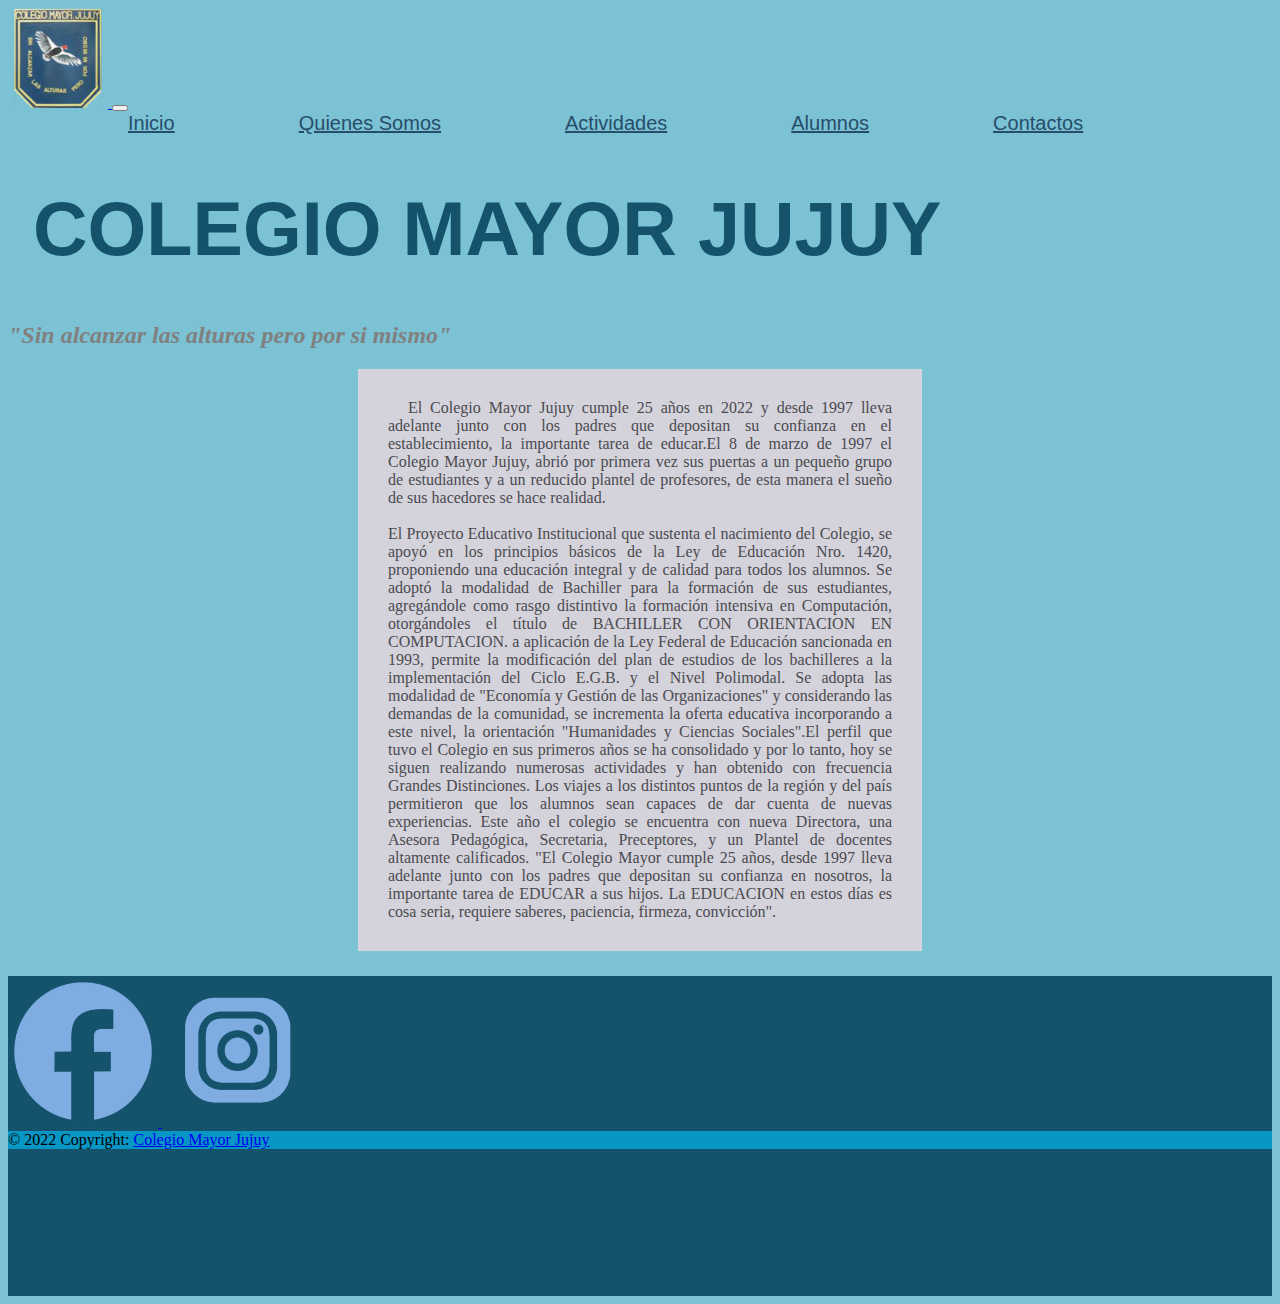
<file: index.html>
<!DOCTYPE html>
<html lang="es">
<head>
    <meta charset="UTF-8">
    <meta http-equiv="X-UA-Compatible" content="IE=edge">
    <meta name="viewport" content="width=device-width, initial-scale=1.0">
    <link href="https://cdn.jsdelivr.net/npm/bootstrap@5.1.3/dist/css/bootstrap.min.css" rel="stylesheet" integrity="sha384-1BmE4kWBq78iYhFldvKuhfTAU6auU8tT94WrHftjDbrCEXSU1oBoqyl2QvZ6jIW3" crossorigin="anonymous">
    <link rel="stylesheet" href="./style.css">
    <title>Colegio Mayor Jujuy</title>
</head>
<body>

    <header class="header">
        <nav class="navbar navbar-expand-lg navbar-light">
            <div class="container-fluid">
              <a class="navbar-brand" href="/">
                  <img src="./Imagenes/logo.png" alt="Logo Mayor Jujuy" class="logo">
                </a>
              <button class="navbar-toggler" type="button" data-bs-toggle="collapse" data-bs-target="#navbarNavAltMarkup" aria-controls="navbarNavAltMarkup" aria-expanded="false" aria-label="Toggle navigation">
                <span class="navbar-toggler-icon"></span>
              </button>
              <div class="collapse navbar-collapse" id="navbarNavAltMarkup">
                <div class="navbar-nav">
                  <a class="nav-link active" aria-current="page" href="#">Inicio</a>
                  <a class="nav-link" href="./HTML/QuienesSomos.html">Quienes Somos</a>
                  <a class="nav-link" href="./HTML/Actividades.html">Actividades</a>
                  <a class="nav-link" href="./HTML/Alumnos.html">Alumnos</a>
                  <a class="nav-link" href="./HTML/Contactos.html">Contactos</a>
                </div>
              </div>
            </div>
          </nav>
    </header>


    <main>
    <h1 class="text-center my-5">COLEGIO MAYOR JUJUY</h1>

    <h2 class="text-center ">
        <i>
        "Sin alcanzar las alturas pero por si mismo"
        </i>
    </h2>

    <p class="parrafoindex">
      

      
        El Colegio Mayor Jujuy cumple 25 años en 2022 y desde 1997 lleva adelante junto con los padres que depositan su confianza en el establecimiento, la importante tarea de educar.El 8 de marzo de 1997 el Colegio Mayor Jujuy, abrió por primera vez sus puertas a un pequeño grupo de estudiantes y a un reducido plantel de profesores, de esta manera el sueño de sus hacedores se hace realidad.

        <br><br>El Proyecto Educativo Institucional que sustenta el nacimiento del Colegio, se apoyó en los principios básicos de la Ley de Educación Nro. 1420, proponiendo una educación integral y de calidad para todos los alumnos.
        Se adoptó la modalidad de Bachiller para la formación de sus estudiantes, agregándole como rasgo distintivo la formación intensiva en Computación, otorgándoles el título de BACHILLER CON ORIENTACION EN COMPUTACION.
        a aplicación de la Ley Federal de Educación sancionada en 1993, permite la modificación del plan de estudios de los bachilleres a la implementación del Ciclo E.G.B. y el Nivel Polimodal.
        Se adopta las modalidad de "Economía y Gestión de las Organizaciones" y considerando las demandas de la comunidad, se incrementa la oferta educativa incorporando a este nivel, la orientación "Humanidades y Ciencias Sociales".El perfil que tuvo el Colegio en sus primeros años se ha consolidado y por lo tanto, hoy se siguen realizando numerosas actividades y han obtenido con frecuencia Grandes Distinciones.
        Los viajes a los distintos puntos de la región y del país permitieron que los alumnos sean capaces de dar cuenta de nuevas experiencias.
        Este año el colegio se encuentra con nueva Directora, una Asesora Pedagógica, Secretaria, Preceptores, y un Plantel de docentes altamente calificados.
        "El Colegio Mayor cumple 25 años, desde 1997 lleva adelante junto con los padres que depositan su confianza en nosotros, la importante tarea de EDUCAR a sus hijos. La EDUCACION en estos días es cosa seria, requiere saberes, paciencia, firmeza, convicción".
    </p>

    




    </main>

      

    <footer class=" p-3 text-center text-white" style="background-color: #15536d;">
       
        <div class="container p-4 ">
          
          <section class="mb-4">
            <!-- Facebook -->
            <a class="btn btn-outline-light " href="https://www.facebook.com/Colegio-Mayor-Jujuy-110790227190787" target="_black" role="button"
              >
              <img src="./Imagenes/logofacepngceleste.png" alt="Facebook ">
                
            </a>
      
         <!-- Instagram -->
            <a class="btn btn-outline-light btn-floating m-1" href="https://www.instagram.com/colegiomayorjujuy/" role="button" target="_black">
              <img src="./Imagenes/instagram iconoceleste.png" alt="Instagram Colegio Mayor Jujuy">
        </a>
      
          </section>
         
        </div>
        <div class="text-center text-dark p-4" style="background-color: rgba(0, 195, 255, 0.6);" >
            © 2022 Copyright:
            <a class="text-dark" href="http://www.colegiomayor.com.ar">Colegio Mayor Jujuy</a>
        </div>
    

      </footer>
     


      <script src="https://cdn.jsdelivr.net/npm/bootstrap@5.1.3/dist/js/bootstrap.bundle.min.js" integrity="sha384-ka7Sk0Gln4gmtz2MlQnikT1wXgYsOg+OMhuP+IlRH9sENBO0LRn5q+8nbTov4+1p" crossorigin="anonymous"></script>
</body>
</html>
</file>
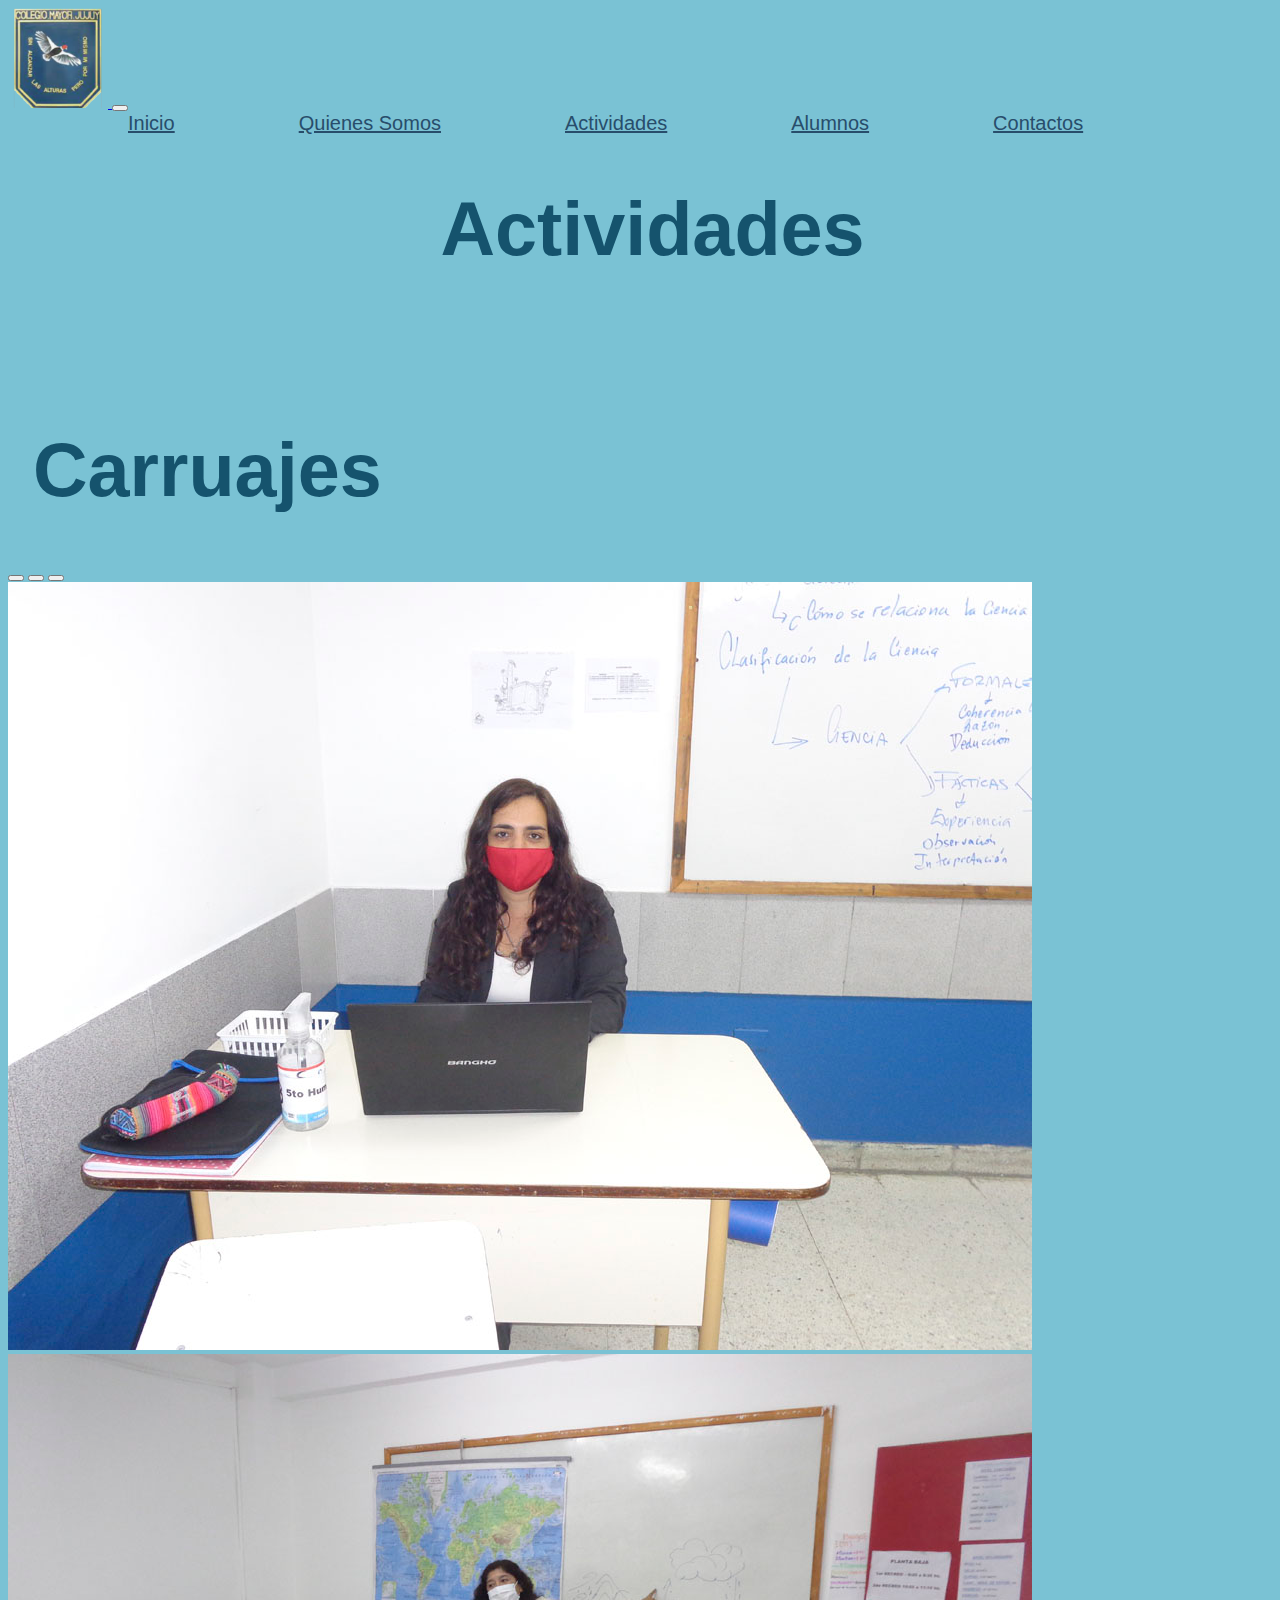
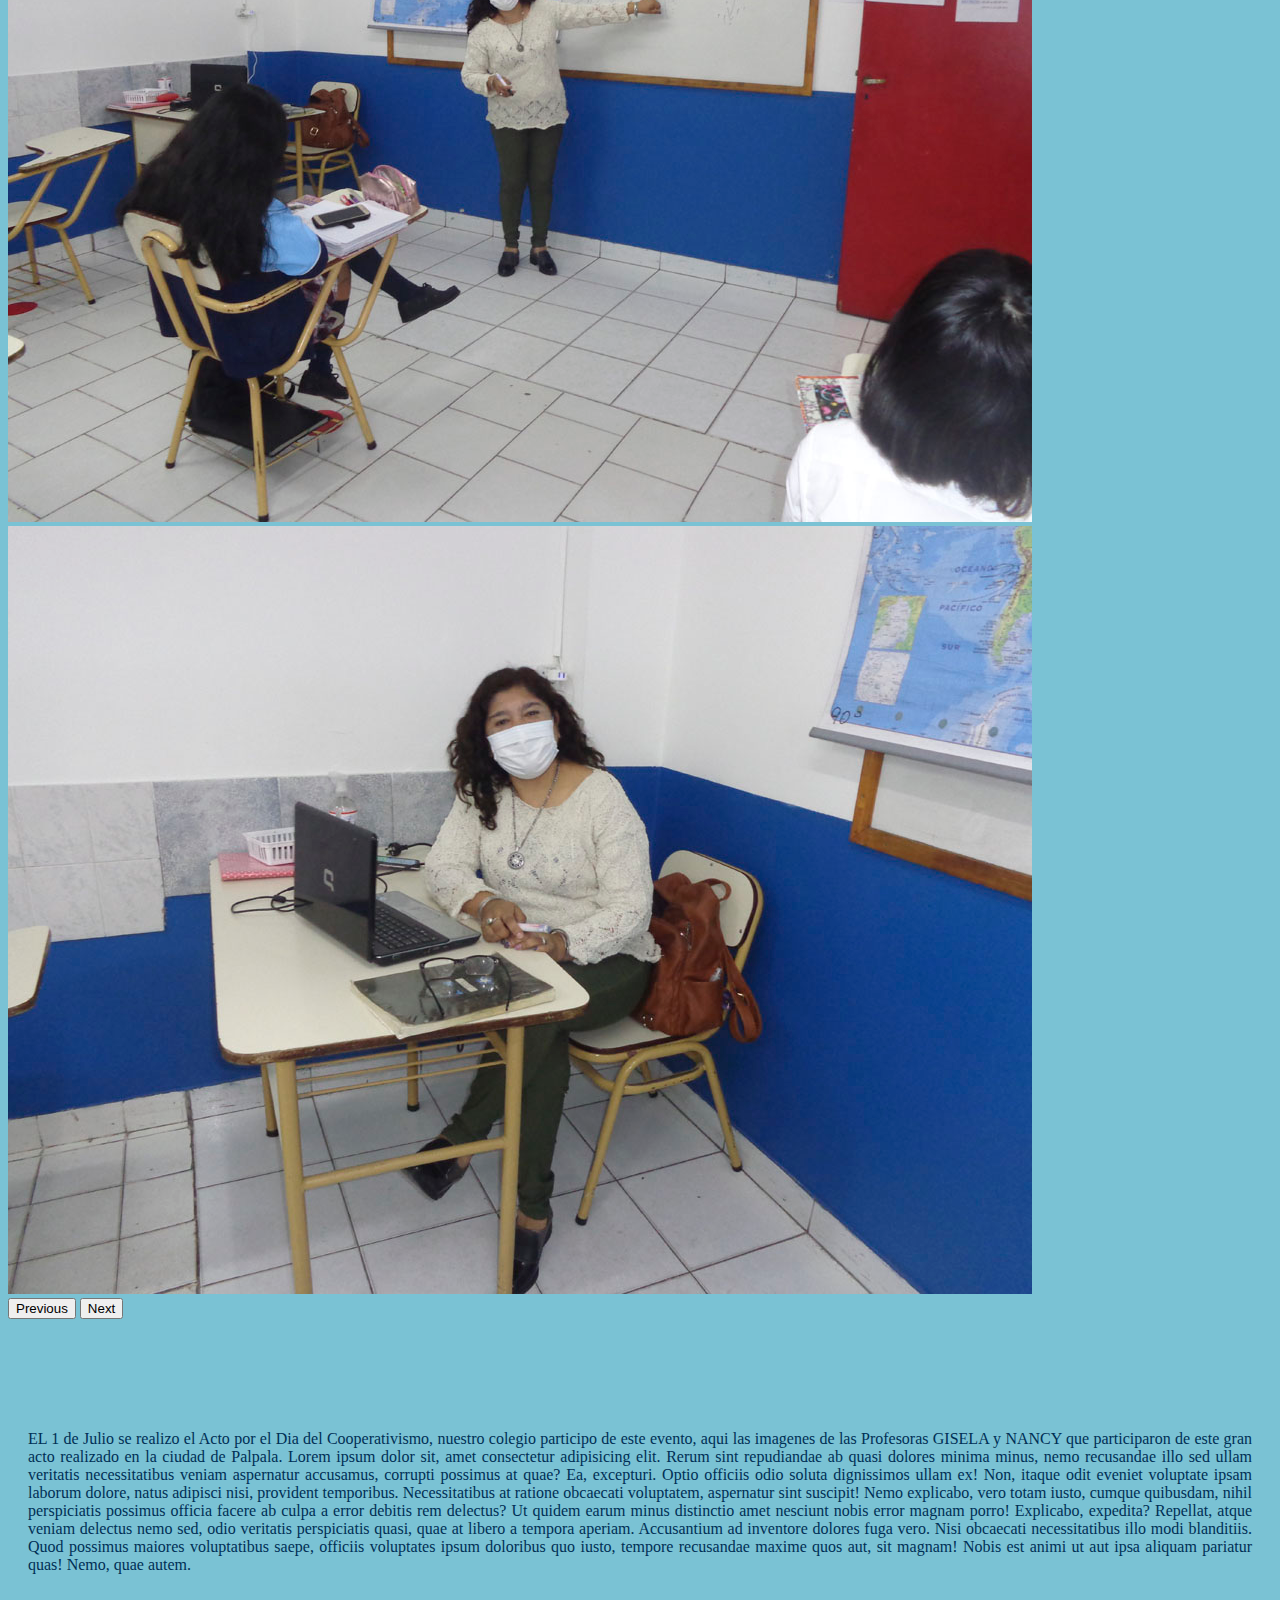
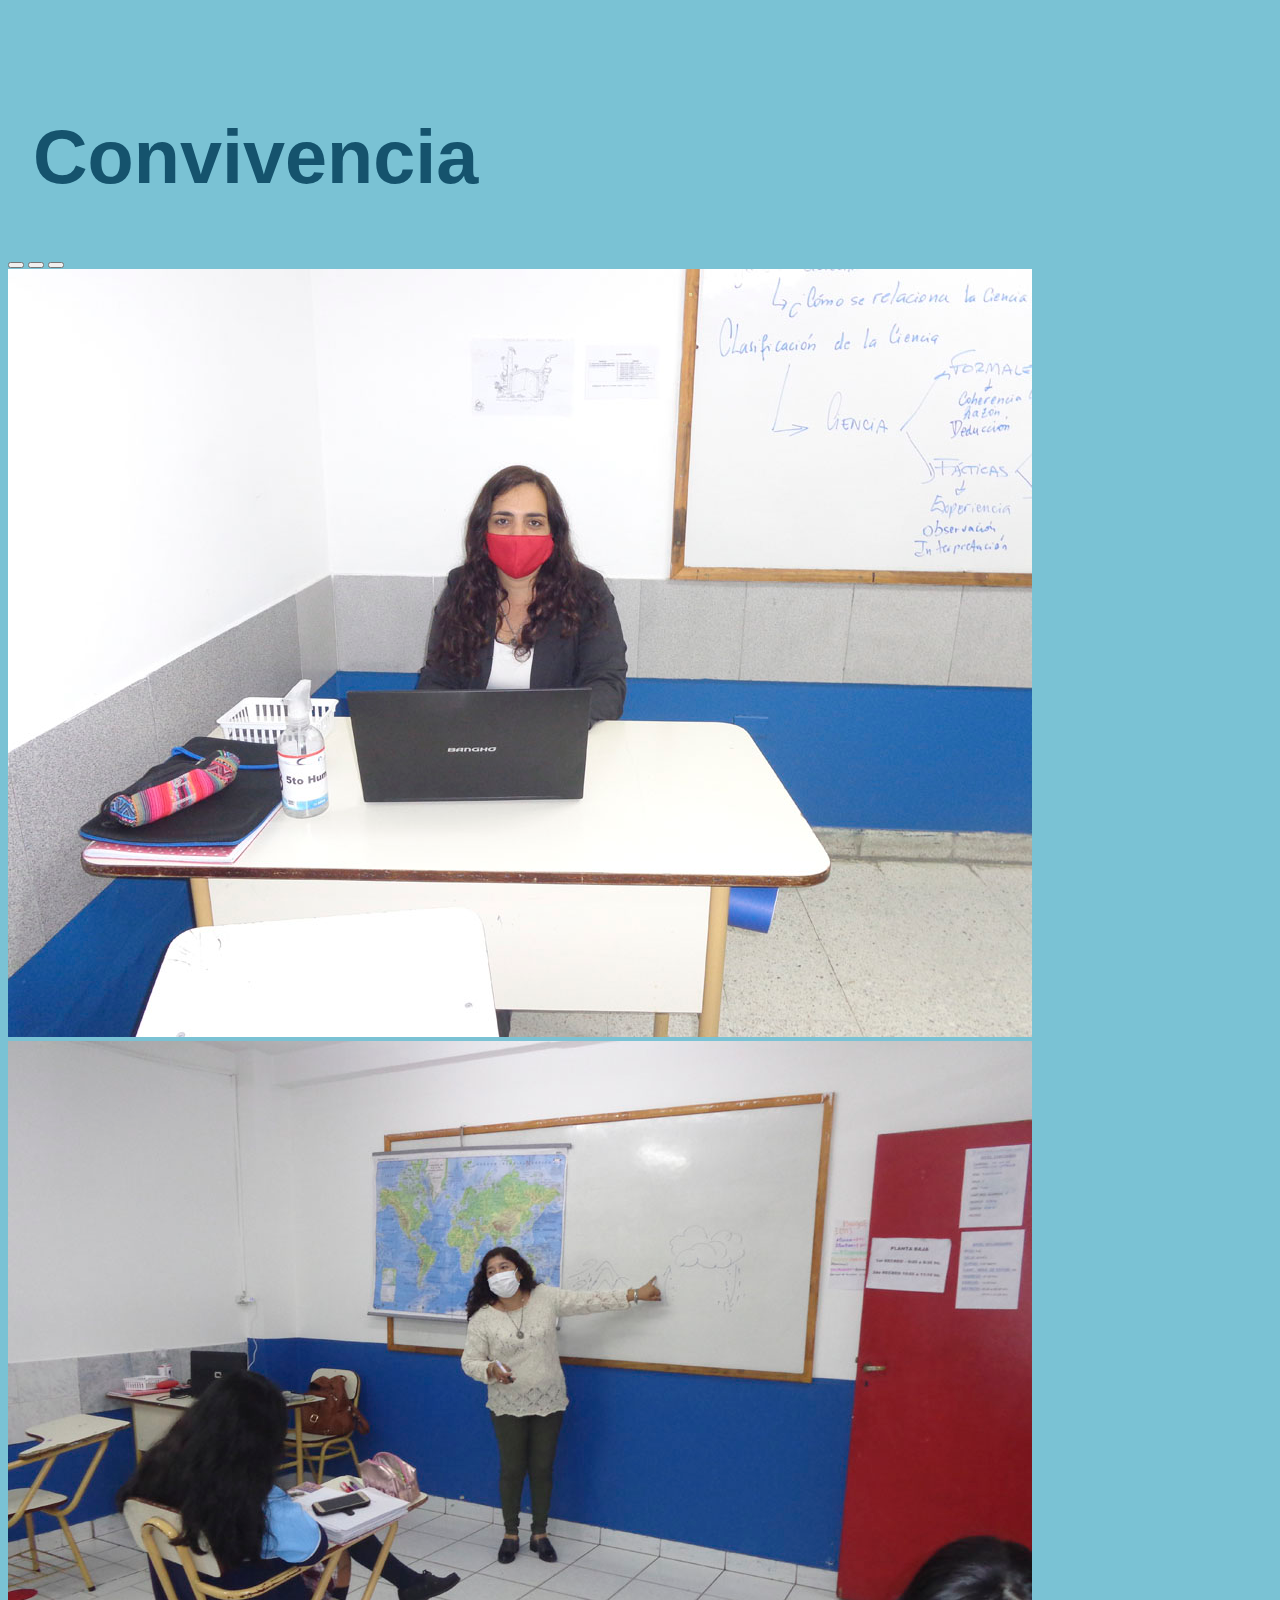
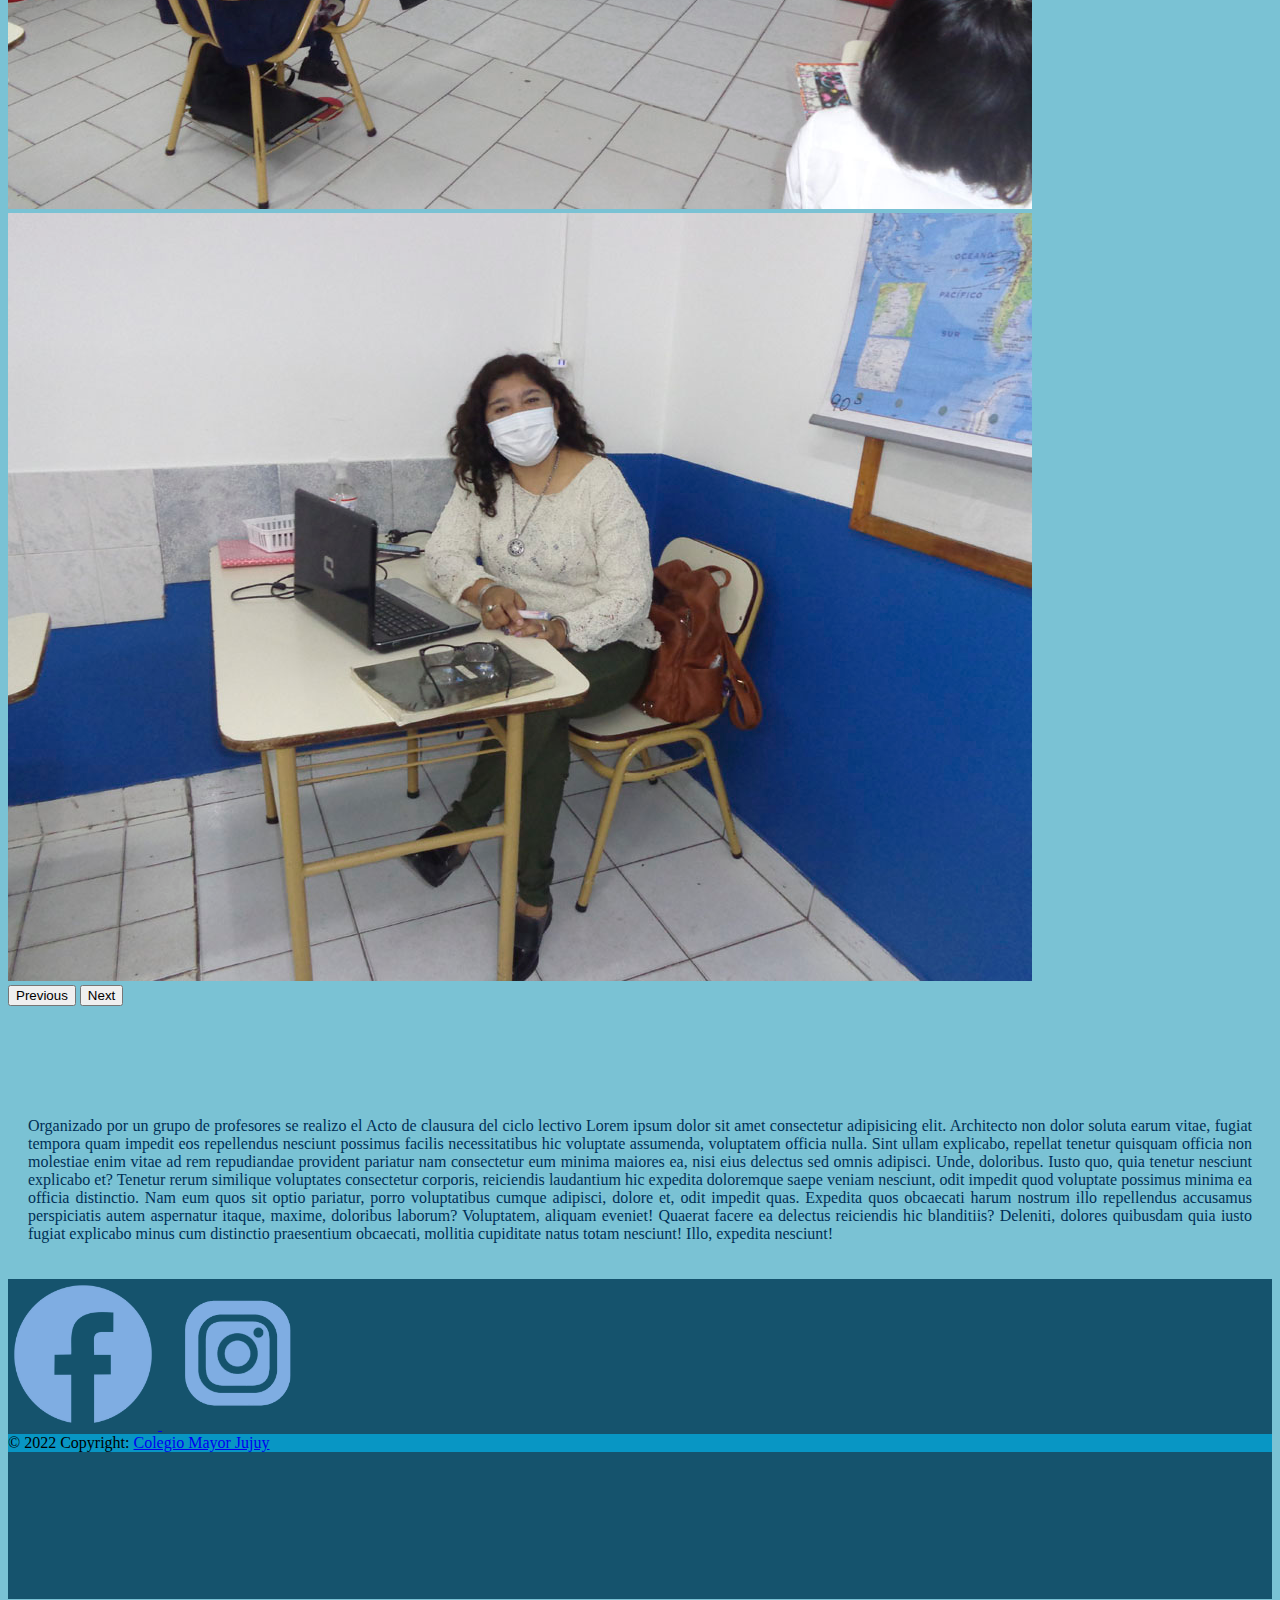
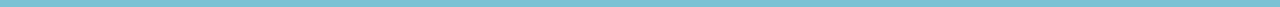
<file: HTML/Actividades.html>
<!DOCTYPE html>
<html lang="es">
<head>
    <meta charset="UTF-8">
    <meta http-equiv="X-UA-Compatible" content="IE=edge">
    <meta name="viewport" content="width=device-width, initial-scale=1.0">
    <link href="https://cdn.jsdelivr.net/npm/bootstrap@5.1.3/dist/css/bootstrap.min.css" rel="stylesheet" integrity="sha384-1BmE4kWBq78iYhFldvKuhfTAU6auU8tT94WrHftjDbrCEXSU1oBoqyl2QvZ6jIW3" crossorigin="anonymous">
    <link rel="stylesheet" href="../style.css">
    <title>Actividades</title>
</head>
<body>
    <header class="header">
        <nav class="navbar navbar-expand-lg navbar-light">
            <div class="container-fluid">
              <a class="navbar-brand" href="/">
                  <img src="../Imagenes/logo.png" alt="Logo Mayor Jujuy" class="logo">
                </a>
              <button class="navbar-toggler" type="button" data-bs-toggle="collapse" data-bs-target="#navbarNavAltMarkup" aria-controls="navbarNavAltMarkup" aria-expanded="false" aria-label="Toggle navigation">
                <span class="navbar-toggler-icon"></span>
              </button>
              <div class="collapse navbar-collapse" id="navbarNavAltMarkup">
                <div class="navbar-nav">
                  <a class="nav-link" href="../index.html">Inicio</a>
                  <a class="nav-link" href="./QuienesSomos.html">Quienes Somos</a>
                  <a class="nav-link active" aria-current="page" href="#">Actividades</a>
                  <a class="nav-link" href="./Alumnos.html">Alumnos</a>
                  <a class="nav-link" href="./Contactos.html">Contactos</a>
                </div>
              </div>
            </div>
          </nav>
    </header>


    <center>
    <h1>Actividades</h1>
  </center>
    
    
    
    <br><br><br>
    <section class="containter">
        <div class="row">
            
            
            <div class="col-lg-3 col-md-6 col-sm-12">
                <h1>Carruajes</h1>
                <div id="carouselExampleCaptions" class="carousel slide" data-bs-ride="carousel">
                    <div class="carousel-indicators">
                      <button type="button" data-bs-target="#carouselExampleCaptions" data-bs-slide-to="0" class="active" aria-current="true" aria-label="Slide 1"></button>
                      <button type="button" data-bs-target="#carouselExampleCaptions" data-bs-slide-to="1" aria-label="Slide 2"></button>
                      <button type="button" data-bs-target="#carouselExampleCaptions" data-bs-slide-to="2" aria-label="Slide 3"></button>
                    </div>
                    <div class="carousel-inner">
                      <div class="carousel-item active">
                        <img src="../Imagenes/carrusel/2021_01.jpg" class="d-block w-100" alt="fotosmayorjujuy">
                        <div class="carousel-caption d-none d-md-block">
                         
                        </div>
                      </div>
                      <div class="carousel-item">
                        <img src="../Imagenes/carrusel/2021_06.jpg" class="d-block w-100" alt="fotosmayorjujuy">
                        <div class="carousel-caption d-none d-md-block">
                          
                        </div>
                      </div>
                      <div class="carousel-item">
                        <img src="../Imagenes/carrusel/2021_07.jpg" class="d-block w-100" alt="fotosmayorjujuy">
                        <div class="carousel-caption d-none d-md-block">
                         
                        </div>
                      </div>
                    </div>
                    <button class="carousel-control-prev" type="button" data-bs-target="#carouselExampleCaptions" data-bs-slide="prev">
                      <span class="carousel-control-prev-icon" aria-hidden="true"></span>
                      <span class="visually-hidden">Previous</span>
                    </button>
                    <button class="carousel-control-next" type="button" data-bs-target="#carouselExampleCaptions" data-bs-slide="next">
                      <span class="carousel-control-next-icon" aria-hidden="true"></span>
                      <span class="visually-hidden">Next</span>
                    </button>
                  </div>
                

            </div>

            <div class="col-lg-9 col-md-6 col-sm-12">
                <p class="carrucel">
                    EL 1 de Julio se realizo el Acto por el Dia del Cooperativismo, nuestro colegio participo de este evento, aqui las imagenes de las Profesoras GISELA y NANCY que participaron de este gran acto realizado en la ciudad de Palpala.
                    Lorem ipsum dolor sit, amet consectetur adipisicing elit. Rerum sint repudiandae ab quasi dolores minima minus, nemo recusandae illo sed ullam veritatis necessitatibus veniam aspernatur accusamus, corrupti possimus at quae? Ea, excepturi. Optio officiis odio soluta dignissimos ullam ex! Non, itaque odit eveniet voluptate ipsam laborum dolore, natus adipisci nisi, provident temporibus. Necessitatibus at ratione obcaecati voluptatem, aspernatur sint suscipit! Nemo explicabo, vero totam iusto, cumque quibusdam, nihil perspiciatis possimus officia facere ab culpa a error debitis rem delectus? Ut quidem earum minus distinctio amet nesciunt nobis error magnam porro! Explicabo, expedita? Repellat, atque veniam delectus nemo sed, odio veritatis perspiciatis quasi, quae at libero a tempora aperiam. Accusantium ad inventore dolores fuga vero. Nisi obcaecati necessitatibus illo modi blanditiis. Quod possimus maiores voluptatibus saepe, officiis voluptates ipsum doloribus quo iusto, tempore recusandae maxime quos aut, sit magnam! Nobis est animi ut aut ipsa aliquam pariatur quas! Nemo, quae autem.   
                </p>
           
            </div>
        </div>
    </section>

<br>
<br><br>
    <section class="containter">
        <div class="row">
            
            
            <div class="col-lg-3 col-md-6 col-sm-12">
               
                 <h1>Convivencia</h1>
              
                <div id="carouselExampleCaptions" class="carousel slide" data-bs-ride="carousel">
                    <div class="carousel-indicators">
                      <button type="button" data-bs-target="#carouselExampleCaptions" data-bs-slide-to="0" class="active" aria-current="true" aria-label="Slide 1"></button>
                      <button type="button" data-bs-target="#carouselExampleCaptions" data-bs-slide-to="1" aria-label="Slide 2"></button>
                      <button type="button" data-bs-target="#carouselExampleCaptions" data-bs-slide-to="2" aria-label="Slide 3"></button>
                    </div>
                    <div class="carousel-inner">
                      <div class="carousel-item active">
                        <img src="../Imagenes/carrusel/2021_01.jpg" class="d-block w-100" alt="fotosmayorjujuy">
                        <div class="carousel-caption d-none d-md-block">
                         
                        </div>
                      </div>
                      <div class="carousel-item">
                        <img src="../Imagenes/carrusel/2021_06.jpg" class="d-block w-100" alt="fotosmayorjujuy">
                        <div class="carousel-caption d-none d-md-block">
                          
                        </div>
                      </div>
                      <div class="carousel-item">
                        <img src="../Imagenes/carrusel/2021_07.jpg" class="d-block w-100" alt="fotosmayorjujuy">
                        <div class="carousel-caption d-none d-md-block">
                         
                        </div>
                      </div>
                    </div>
                    <button class="carousel-control-prev" type="button" data-bs-target="#carouselExampleCaptions" data-bs-slide="prev">
                      <span class="carousel-control-prev-icon" aria-hidden="true"></span>
                      <span class="visually-hidden">Previous</span>
                    </button>
                    <button class="carousel-control-next" type="button" data-bs-target="#carouselExampleCaptions" data-bs-slide="next">
                      <span class="carousel-control-next-icon" aria-hidden="true"></span>
                      <span class="visually-hidden">Next</span>
                    </button>
                  </div>
                

            </div>

            <div class="col-lg-9 col-md-6 col-sm-12">
                <p class="carrucel">
                    Organizado por un grupo de profesores se realizo el Acto de clausura del ciclo lectivo
    Lorem ipsum dolor sit amet consectetur adipisicing elit. Architecto non dolor soluta earum vitae, fugiat tempora quam impedit eos repellendus nesciunt possimus facilis necessitatibus hic voluptate assumenda, voluptatem officia nulla. Sint ullam explicabo, repellat tenetur quisquam officia non molestiae enim vitae ad rem repudiandae provident pariatur nam consectetur eum minima maiores ea, nisi eius delectus sed omnis adipisci. Unde, doloribus. Iusto quo, quia tenetur nesciunt explicabo et? Tenetur rerum similique voluptates consectetur corporis, reiciendis laudantium hic expedita doloremque saepe veniam nesciunt, odit impedit quod voluptate possimus minima ea officia distinctio. Nam eum quos sit optio pariatur, porro voluptatibus cumque adipisci, dolore et, odit impedit quas. Expedita quos obcaecati harum nostrum illo repellendus accusamus perspiciatis autem aspernatur itaque, maxime, doloribus laborum? Voluptatem, aliquam eveniet! Quaerat facere ea delectus reiciendis hic blanditiis? Deleniti, dolores quibusdam quia iusto fugiat explicabo minus cum distinctio praesentium obcaecati, mollitia cupiditate natus totam nesciunt! Illo, expedita nesciunt!
                </p>
           
            </div>
        </div>
    </section>








    


    <footer class=" p-3 text-center text-white" style="background-color: #15536d;">
       
      <div class="container p-4 ">
        
        <section class="mb-4">
          <!-- Facebook -->
          <a class="btn btn-outline-light " href="https://www.facebook.com/Colegio-Mayor-Jujuy-110790227190787" target="_black" role="button"
            >
            <img src="../Imagenes/logofacepngceleste.png" alt="Facebook ">
              
          </a>
    
       <!-- Instagram -->
          <a class="btn btn-outline-light btn-floating m-1" href="https://www.instagram.com/colegiomayorjujuy/" role="button" target="_black">
            <img src="../Imagenes/instagram iconoceleste.png" alt="Instagram Colegio Mayor Jujuy">
      </a>
    
        </section>
       
      </div>
      <div class="text-center text-dark p-4" style="background-color: rgba(0, 195, 255, 0.6);">
          © 2022 Copyright:
          <a class="text-dark" href="http://www.colegiomayor.com.ar">Colegio Mayor Jujuy</a>
      </div>
  

    </footer>
   


    <script src="https://cdn.jsdelivr.net/npm/bootstrap@5.1.3/dist/js/bootstrap.bundle.min.js" integrity="sha384-ka7Sk0Gln4gmtz2MlQnikT1wXgYsOg+OMhuP+IlRH9sENBO0LRn5q+8nbTov4+1p" crossorigin="anonymous"></script>
</body>
</html>
</file>
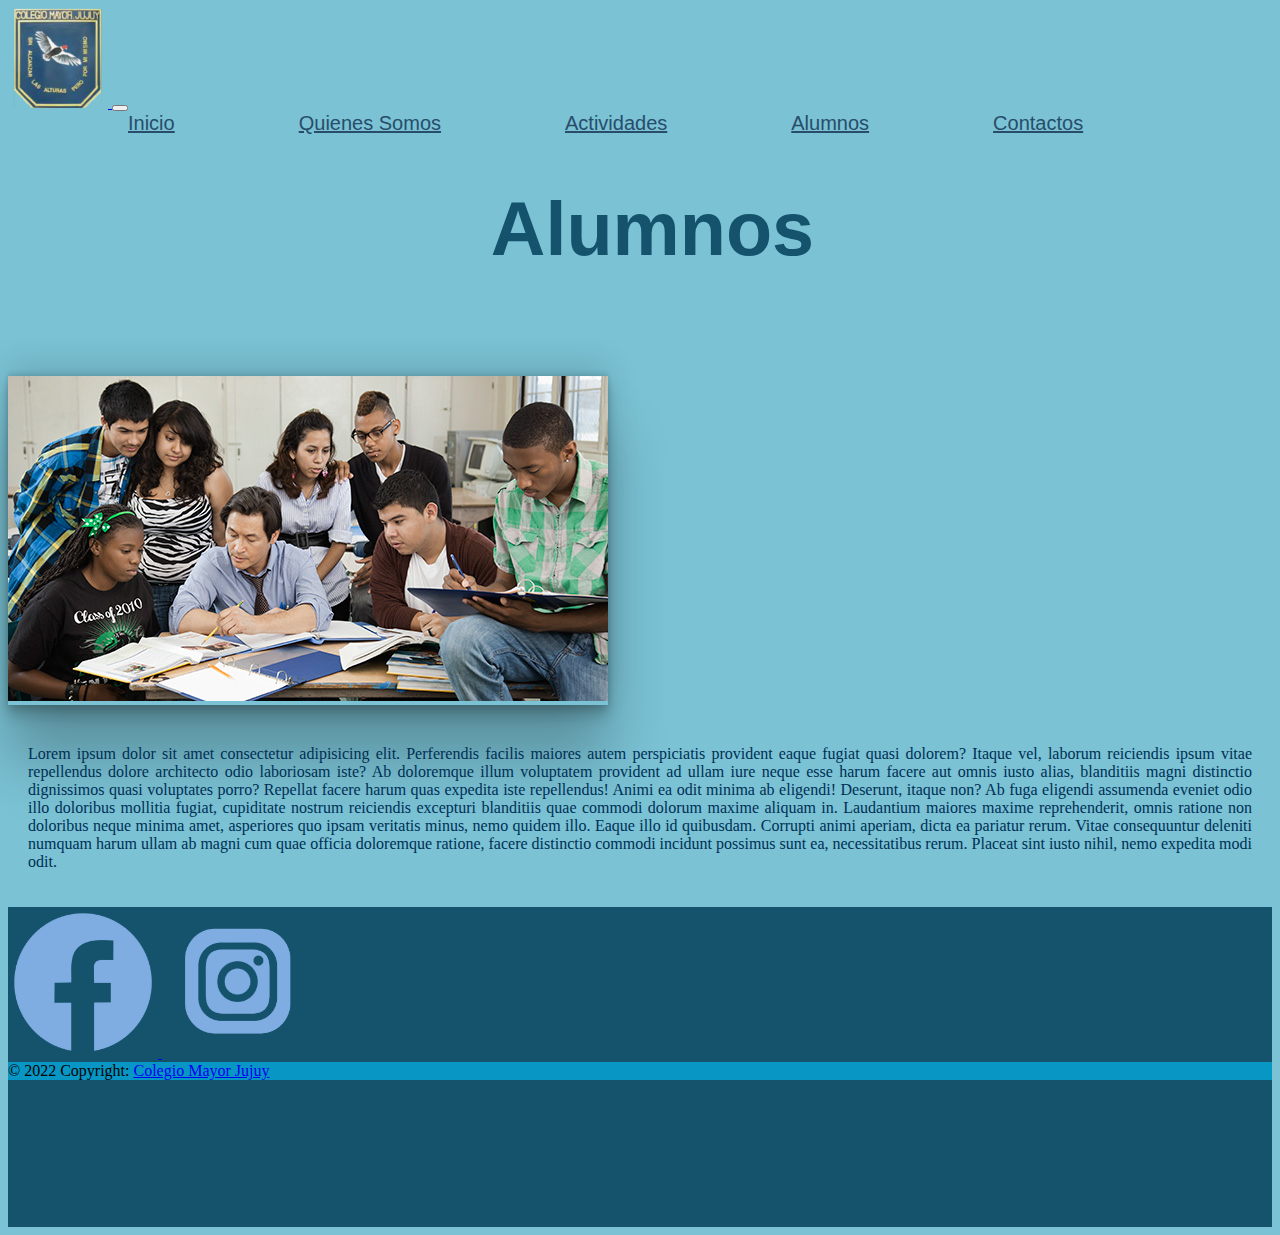
<file: HTML/Alumnos.html>
<!DOCTYPE html>
<html lang="es">
<head>
    <meta charset="UTF-8">
    <meta http-equiv="X-UA-Compatible" content="IE=edge">
    <meta name="viewport" content="width=device-width, initial-scale=1.0">
    <link href="https://cdn.jsdelivr.net/npm/bootstrap@5.1.3/dist/css/bootstrap.min.css" rel="stylesheet" integrity="sha384-1BmE4kWBq78iYhFldvKuhfTAU6auU8tT94WrHftjDbrCEXSU1oBoqyl2QvZ6jIW3" crossorigin="anonymous">
    <link rel="stylesheet" href="../style.css">
    <title>Alumnos</title>
</head>
<body>
    <header class="header">
        <nav class="navbar navbar-expand-lg navbar-light ">
            <div class="container-fluid">
              <a class="navbar-brand" href="/">
                  <img src="../Imagenes/logo.png" alt="Logo Mayor Jujuy" class="logo">
                </a>
              <button class="navbar-toggler" type="button" data-bs-toggle="collapse" data-bs-target="#navbarNavAltMarkup" aria-controls="navbarNavAltMarkup" aria-expanded="false" aria-label="Toggle navigation">
                <span class="navbar-toggler-icon"></span>
              </button>
              <div class="collapse navbar-collapse" id="navbarNavAltMarkup">
                <div class="navbar-nav">
                  <a class="nav-link" href="../index.html">Inicio</a>
                  <a class="nav-link" href="./QuienesSomos.html">Quienes Somos</a>
                  <a class="nav-link" href="./Actividades.html">Actividades</a>
                  <a class="nav-link active" aria-current="page" href="#">Alumnos</a>
                  <a class="nav-link" href="./Contactos.html">Contactos</a>
                </div>
              </div>
            </div>
          </nav>
    </header>
    <main>
        
    <center>
          <h1>
            Alumnos
          </h1>
    </center><br><br><br>

        <div class="FotoMayor ">
            <img src="../Imagenes/alumnos.jpg" alt="Alumnos del colegio mayorjujuy">
        </div>

        <div class="textohistoria">
            <p>
                Lorem ipsum dolor sit amet consectetur adipisicing elit. Perferendis facilis maiores autem perspiciatis provident eaque fugiat quasi dolorem? Itaque vel, laborum reiciendis ipsum vitae repellendus dolore architecto odio laboriosam iste? Ab doloremque illum voluptatem provident ad ullam iure neque esse harum facere aut omnis iusto alias, blanditiis magni distinctio dignissimos quasi voluptates porro? Repellat facere harum quas expedita iste repellendus! Animi ea odit minima ab eligendi! Deserunt, itaque non? Ab fuga eligendi assumenda eveniet odio illo doloribus mollitia fugiat, cupiditate nostrum reiciendis excepturi blanditiis quae commodi dolorum maxime aliquam in. Laudantium maiores maxime reprehenderit, omnis ratione non doloribus neque minima amet, asperiores quo ipsam veritatis minus, nemo quidem illo. Eaque illo id quibusdam. Corrupti animi aperiam, dicta ea pariatur rerum. Vitae consequuntur deleniti numquam harum ullam ab magni cum quae officia doloremque ratione, facere distinctio commodi incidunt possimus sunt ea, necessitatibus rerum. Placeat sint iusto nihil, nemo expedita modi odit.    
            </p>
        </div>



    </main>








    


    <footer class=" p-3 text-center text-white" style="background-color: #15536d;">
       
      <div class="container p-4 ">
        
        <section class="mb-4">
          <!-- Facebook -->
          <a class="btn btn-outline-light " href="https://www.facebook.com/Colegio-Mayor-Jujuy-110790227190787" target="_black" role="button"
            >
            <img src="../Imagenes/logofacepngceleste.png" alt="Facebook ">
              
          </a>
    
       <!-- Instagram -->
          <a class="btn btn-outline-light btn-floating m-1" href="https://www.instagram.com/colegiomayorjujuy/" role="button" target="_black">
            <img src="../Imagenes/instagram iconoceleste.png" alt="Instagram Colegio Mayor Jujuy">
      </a>
    
        </section>
       
      </div>
      <div class="text-center text-dark p-4" style="background-color: rgba(0, 195, 255, 0.6);">
          © 2022 Copyright:
          <a class="text-dark" href="http://www.colegiomayor.com.ar">Colegio Mayor Jujuy</a>
      </div>
  

    </footer>
   


    <script src="https://cdn.jsdelivr.net/npm/bootstrap@5.1.3/dist/js/bootstrap.bundle.min.js" integrity="sha384-ka7Sk0Gln4gmtz2MlQnikT1wXgYsOg+OMhuP+IlRH9sENBO0LRn5q+8nbTov4+1p" crossorigin="anonymous"></script>
</body>
</html>
</file>
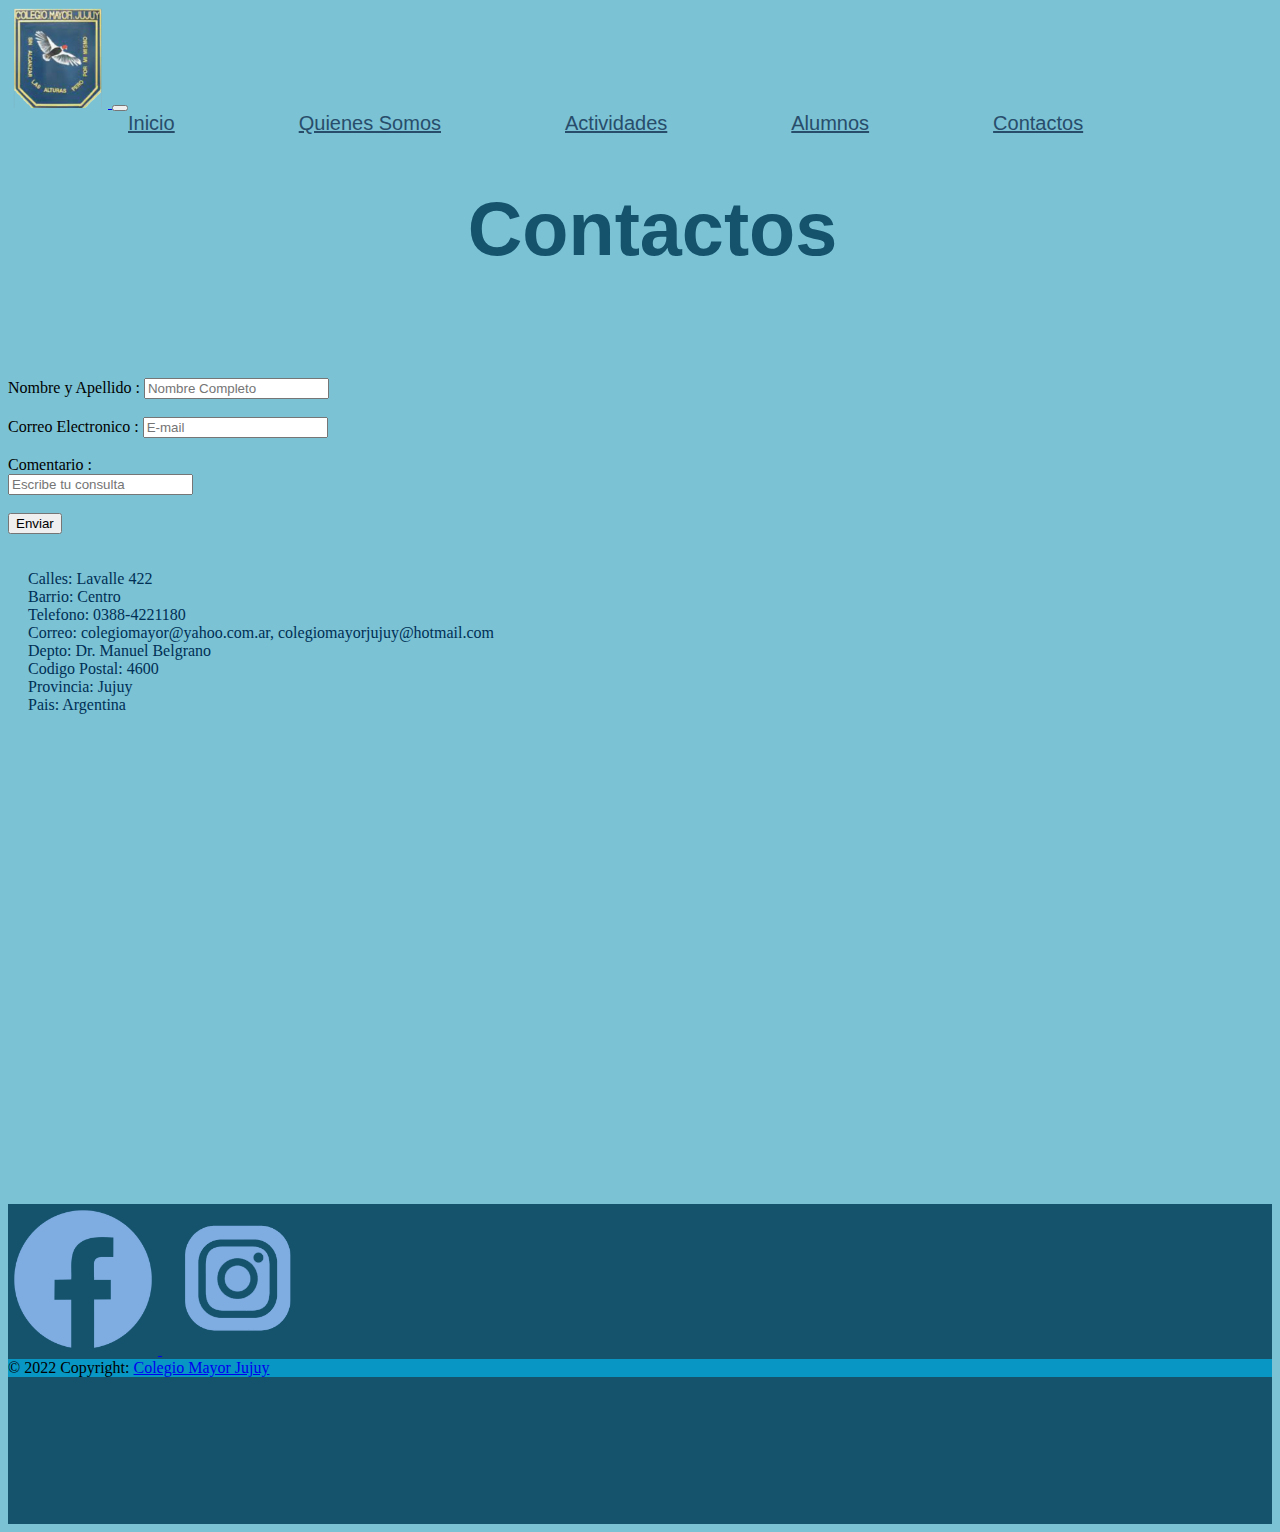
<file: HTML/Contactos.html>
<!DOCTYPE html>
<html lang="es">
<head>
    <meta charset="UTF-8">
    <meta http-equiv="X-UA-Compatible" content="IE=edge">
    <meta name="viewport" content="width=device-width, initial-scale=1.0">
    <link href="https://cdn.jsdelivr.net/npm/bootstrap@5.1.3/dist/css/bootstrap.min.css" rel="stylesheet" integrity="sha384-1BmE4kWBq78iYhFldvKuhfTAU6auU8tT94WrHftjDbrCEXSU1oBoqyl2QvZ6jIW3" crossorigin="anonymous">
    <link rel="stylesheet" href="../style.css">
    <title>Contactos</title>
</head>
<body>
    <header class="header">
        <nav class="navbar navbar-expand-lg navbar-light">
            <div class="container-fluid">
              <a class="navbar-brand" href="/">
                  <img src="../Imagenes/logo.png" alt="Logo Mayor Jujuy" class="logo">
                </a>
              <button class="navbar-toggler" type="button" data-bs-toggle="collapse" data-bs-target="#navbarNavAltMarkup" aria-controls="navbarNavAltMarkup" aria-expanded="false" aria-label="Toggle navigation">
                <span class="navbar-toggler-icon"></span>
              </button>
              <div class="collapse navbar-collapse" id="navbarNavAltMarkup">
                <div class="navbar-nav">
                  <a class="nav-link" href="../index.html">Inicio</a>
                  <a class="nav-link" href="./QuienesSomos.html">Quienes Somos</a>
                  <a class="nav-link" href="./Actividades.html">Actividades</a>
                  <a class="nav-link" href="./Alumnos.html">Alumnos</a>
                  <a class="nav-link active" aria-current="page" href="#" href="#">Contactos</a>
                </div>
              </div>
            </div>
          </nav>
    </header>
        
        <center>
            <h1>
                Contactos
            </h1>
          </center>

           
              

            
                </p>
                <div class="mapa">
            
        
                </div>

                <!-- <section class="conteiner">
                    <div class="row">
                        <div class="col-lg-3 col-md-6 col-sm-12 ">

                            <div class="formulario">
            
                                <form action="">
                    
                                    <label for="nombre_completo">Nombre y Apellido :</label>
                                    <input type="text" name="nombre_completo" placeholder="Nombre Completo"><br><br>
                                    <label for="Correo Electronico">Correo Electronico :</label>
                                    <input type="email" name="Correo Eletectronico" placeholder="E-mail"><br> <br>
                                    <label for="Comentario">Comentario :</label>
                                    <input type="comment" name="Comentario" placeholder="Escribe tu consulta"><br><br>
                                    <input type="button" value="Enviar" class="enviar">
                                    
                            
                            
                                </form>
                                <p>
                                    Calles: Lavalle 422 <br>
                                    Barrio: Centro <br>
                                    Telefono: 0388-4221180 <br>
                                    Correo:colegiomayor@yahoo.com.ar, colegiomayorjujuy@hotmail.com <br>
                                    Depto: Dr. Manuel Belgrano <br>
                                    Codigo Postal: 4600 <br>
                                    Provincia: Jujuy <br>
                                    Pais: Argentina 
                

                        </div>
                        <div class="col-lg-3 col-md-6 col-sm-12">

                            <div class="mapa">
            
                                <iframe src="https://www.google.com/maps/embed?pb=!1m18!1m12!1m3!1d1768.0194514664533!2d-65.30379606606064!3d-24.183911644984825!2m3!1f0!2f0!3f0!3m2!1i1024!2i768!4f13.1!3m3!1m2!1s0x941b0f422286d353%3A0x76c3cf68b07b21cc!2sColegio%20Mayor%20Jujuy!5e0!3m2!1ses-419!2sar!4v1648152322473!5m2!1ses-419!2sar" width="600" height="450" style="border:0;" allowfullscreen="" loading="lazy" referrerpolicy="no-referrer-when-downgrade"
                        class="mapa"></iframe>
                    
                            </div>

                        </div>

                    </div>


                </section>     -->




                <section class="containter">
                    <div class="row">
                        <div class="col-lg-3 col-md-6 col-sm-12">
                            <form>

                                <label for="nombre_completo">Nombre y Apellido :</label>
                                <input type="text" name="nombre_completo" placeholder="Nombre Completo"><br><br>
                                <label for="Correo Electronico">Correo Electronico :</label>
                                <input type="email" name="Correo Eletectronico" placeholder="E-mail"><br> <br>
                                <label for="Comentario">Comentario :</label> <br>
                                <input type="comment" name="Comentario" placeholder="Escribe tu consulta"><br><br>
                                <input type="button" value="Enviar">
                                
                        
                        
                            </form>
                            <p>
                                Calles: Lavalle 422 <br>
                                Barrio: Centro <br>
                                Telefono: 0388-4221180 <br>
                                Correo: colegiomayor@yahoo.com.ar,  colegiomayorjujuy@hotmail.com <br>
                                Depto: Dr. Manuel Belgrano <br>
                                Codigo Postal: 4600 <br>
                                Provincia: Jujuy <br>
                                Pais: Argentina 
                        
                            </p>
                        </div>
                        <div class="col-lg-9 col-md-6 col-sm-12">
                            <iframe src="https://www.google.com/maps/embed?pb=!1m18!1m12!1m3!1d1768.0194514664533!2d-65.30379606606064!3d-24.183911644984825!2m3!1f0!2f0!3f0!3m2!1i1024!2i768!4f13.1!3m3!1m2!1s0x941b0f422286d353%3A0x76c3cf68b07b21cc!2sColegio%20Mayor%20Jujuy!5e0!3m2!1ses-419!2sar!4v1648152322473!5m2!1ses-419!2sar" width="600" height="450" style="border:0;" allowfullscreen="" loading="lazy" referrerpolicy="no-referrer-when-downgrade"
    class="mapa"></iframe>
                        </div>
                    </div>
                </section>



    


    <footer class=" p-3 text-center text-white" style="background-color: #15536d;">
       
      <div class="container p-4 ">
        
        <section class="mb-4">
          <!-- Facebook -->
          <a class="btn btn-outline-light " href="https://www.facebook.com/Colegio-Mayor-Jujuy-110790227190787" target="_black" role="button"
            >
            <img src="../Imagenes/logofacepngceleste.png" alt="Facebook ">
              
          </a>
    
       <!-- Instagram -->
          <a class="btn btn-outline-light btn-floating m-1" href="https://www.instagram.com/colegiomayorjujuy/" role="button" target="_black">
            <img src="../Imagenes/instagram iconoceleste.png" alt="Instagram Colegio Mayor Jujuy">
      </a>
    
        </section>
       
      </div>
      <div class="text-center text-dark p-4" style="background-color: rgba(0, 195, 255, 0.6);">
          © 2022 Copyright:
          <a class="text-dark" href="http://www.colegiomayor.com.ar">Colegio Mayor Jujuy</a>
      </div>
  

    </footer>
   


    <script src="https://cdn.jsdelivr.net/npm/bootstrap@5.1.3/dist/js/bootstrap.bundle.min.js" integrity="sha384-ka7Sk0Gln4gmtz2MlQnikT1wXgYsOg+OMhuP+IlRH9sENBO0LRn5q+8nbTov4+1p" crossorigin="anonymous"></script>
</body>
</html>
</file>
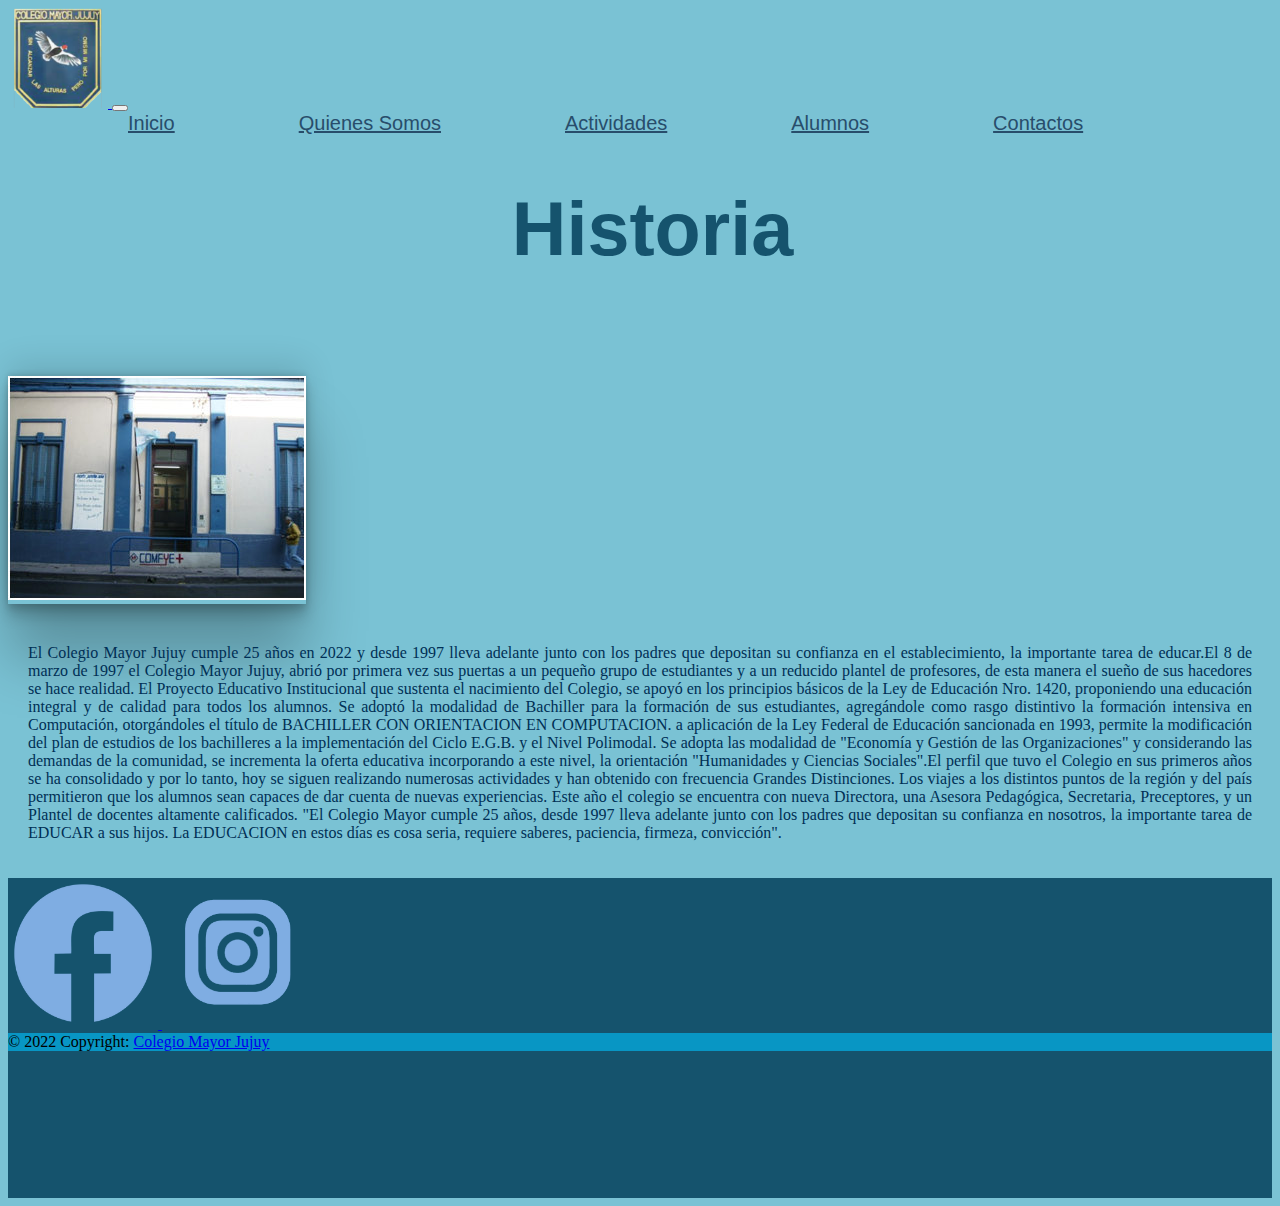
<file: HTML/QuienesSomos.html>
<!DOCTYPE html>
<html lang="es">
<head>
    <meta charset="UTF-8">
    <meta http-equiv="X-UA-Compatible" content="IE=edge">
    <meta name="viewport" content="width=device-width, initial-scale=1.0">
    <link href="https://cdn.jsdelivr.net/npm/bootstrap@5.1.3/dist/css/bootstrap.min.css" rel="stylesheet" integrity="sha384-1BmE4kWBq78iYhFldvKuhfTAU6auU8tT94WrHftjDbrCEXSU1oBoqyl2QvZ6jIW3" crossorigin="anonymous">
    <link rel="stylesheet" href="../style.css">
    <title>Quienes Somos</title>
</head>
<body>
    <header class="header">
        <nav class="navbar navbar-expand-lg navbar-light">
            <div class="container-fluid">
              <a class="navbar-brand" href="/">
                  <img src="../Imagenes/logo.png" alt="Logo Mayor Jujuy" class="logo">
                </a>
              <button class="navbar-toggler" type="button" data-bs-toggle="collapse" data-bs-target="#navbarNavAltMarkup" aria-controls="navbarNavAltMarkup" aria-expanded="false" aria-label="Toggle navigation">
                <span class="navbar-toggler-icon"></span>
              </button>
              <div class="collapse navbar-collapse" id="navbarNavAltMarkup">
                <div class="navbar-nav">
                  <a class="nav-link" href="../index.html">Inicio</a>
                  <a class="nav-link active" aria-current="page"  href="#">Quienes Somos</a>
                  <a class="nav-link" href="./Actividades.html">Actividades</a>
                  <a class="nav-link" href="./Alumnos.html">Alumnos</a>
                  <a class="nav-link" href="./Contactos.html">Contactos</a>
                </div>
              </div>
            </div>
          </nav>
    </header>

    <main>


      <center>
        <h1>
        Historia
        </h1>
      </center><br><br><br>

      <div class="FotoMayor">
        <img src="../Imagenes/colegio.jpg" alt="colegiomayorjujuy">
    </div><br>

    <div class="textohistoria">
        <p>
            El Colegio Mayor Jujuy cumple 25 años en 2022 y desde 1997 lleva adelante junto con los padres que depositan su confianza en el establecimiento, la importante tarea de educar.El 8 de marzo de 1997 el Colegio Mayor Jujuy, abrió por primera vez sus puertas a un pequeño grupo de estudiantes y a un reducido plantel de profesores, de esta manera el sueño de sus hacedores se hace realidad.

            El Proyecto Educativo Institucional que sustenta el nacimiento del Colegio, se apoyó en los principios básicos de la Ley de Educación Nro. 1420, proponiendo una educación integral y de calidad para todos los alumnos. Se adoptó la modalidad de Bachiller para la formación de sus estudiantes, agregándole como rasgo distintivo la formación intensiva en Computación, otorgándoles el título de BACHILLER CON ORIENTACION EN COMPUTACION. a aplicación de la Ley Federal de Educación sancionada en 1993, permite la modificación del plan de estudios de los bachilleres a la implementación del Ciclo E.G.B. y el Nivel Polimodal. Se adopta las modalidad de "Economía y Gestión de las Organizaciones" y considerando las demandas de la comunidad, se incrementa la oferta educativa incorporando a este nivel, la orientación "Humanidades y Ciencias Sociales".El perfil que tuvo el Colegio en sus primeros años se ha consolidado y por lo tanto, hoy se siguen realizando numerosas actividades y han obtenido con frecuencia Grandes Distinciones. Los viajes a los distintos puntos de la región y del país permitieron que los alumnos sean capaces de dar cuenta de nuevas experiencias. Este año el colegio se encuentra con nueva Directora, una Asesora Pedagógica, Secretaria, Preceptores, y un Plantel de docentes altamente calificados. "El Colegio Mayor cumple 25 años, desde 1997 lleva adelante junto con los padres que depositan su confianza en nosotros, la importante tarea de EDUCAR a sus hijos. La EDUCACION en estos días es cosa seria, requiere saberes, paciencia, firmeza, convicción".
        </p>
    </div>

    </main>

    
    <footer class=" p-3 text-center text-white" style="background-color: #15536d;">
       
      <div class="container p-4 ">
        
        <section class="mb-4">
          <!-- Facebook -->
          <a class="btn btn-outline-light " href="https://www.facebook.com/Colegio-Mayor-Jujuy-110790227190787" target="_black" role="button"
            >
            <img src="../Imagenes/logofacepngceleste.png" alt="Facebook ">
              
          </a>
    
       <!-- Instagram -->
          <a class="btn btn-outline-light btn-floating m-1" href="https://www.instagram.com/colegiomayorjujuy/" role="button" target="_black">
            <img src="../Imagenes/instagram iconoceleste.png" alt="Instagram Colegio Mayor Jujuy">
      </a>
    
        </section>
       
      </div>
      <div class="text-center text-dark p-4" style="background-color: rgba(0, 195, 255, 0.6);">
          © 2022 Copyright:
          <a class="text-dark" href="http://www.colegiomayor.com.ar">Colegio Mayor Jujuy</a>
      </div>
  

    </footer>
   


    <script src="https://cdn.jsdelivr.net/npm/bootstrap@5.1.3/dist/js/bootstrap.bundle.min.js" integrity="sha384-ka7Sk0Gln4gmtz2MlQnikT1wXgYsOg+OMhuP+IlRH9sENBO0LRn5q+8nbTov4+1p" crossorigin="anonymous"></script>
</body>
</html>
</file>
<file: style.css>
body{
    background-color: #7ac2d4;
    overflow-x: hidden;
       
}

.header{
    background-color: #7ac2d4;
    display: flex;
    
    
}



.logo{
    width: 100px;
    border-radius: 6px;
    
}




.nav-link{
    color: #284d6b;
    font-size: 20px;
    font-family: 'Franklin Gothic Medium', 'Arial Narrow', Arial, sans-serif;
    margin-left: 120px;

    
    
}



h1 { 
    
    font-size:2cm;
    color: #15536d;
    font-family: Impact, Haettenschweiler, 'Arial Narrow Bold', sans-serif;
    padding-left: 25px;
    
}


 


h2 {
    color: gray;
    font-family: Georgia, 'Times New Roman', Times, serif;
    ;
}



.parrafoindex {
    margin: 10px 350px 25px 350px; 
    text-align: justify;
    text-indent: 20px;
    background-color: #D4D3DB;
    padding: 30px;
    color: #4b4a4f;
    
    
}

footer{
        
        height:320px;
        width: 100%;
        
        
    
}

footer a {
    height: 156px;
   
}

footer img {
    height: 4cm;
    width: 150px;
}


.FotoMayor{
    box-shadow: rgba(0, 0, 0, 0.25) 0px 54px 55px, rgba(0, 0, 0, 0.12) 0px -12px 30px, rgba(0, 0, 0, 0.12) 0px 4px 6px, rgba(0, 0, 0, 0.17) 0px 12px 13px, rgba(0, 0, 0, 0.09) 0px -3px 5px;
    display: inline-block;
    
}
.FotoMayor:hover 
        {-webkit-transform:scale(1.3);transform:scale(1.3);
        
}


.FotoMayor {overflow:hidden;}



p{
    padding: 20px; ;
    color: #002f55;
    text-align: justify;
    
    
   
}





.formulario {
    
    font-style: oblique;
    color: #15536d;
    
}

.mapa{
    padding-left: 250px;
    padding-top: -250px;
}

.carrucel{
    padding-top: 95px;
}
</file>
